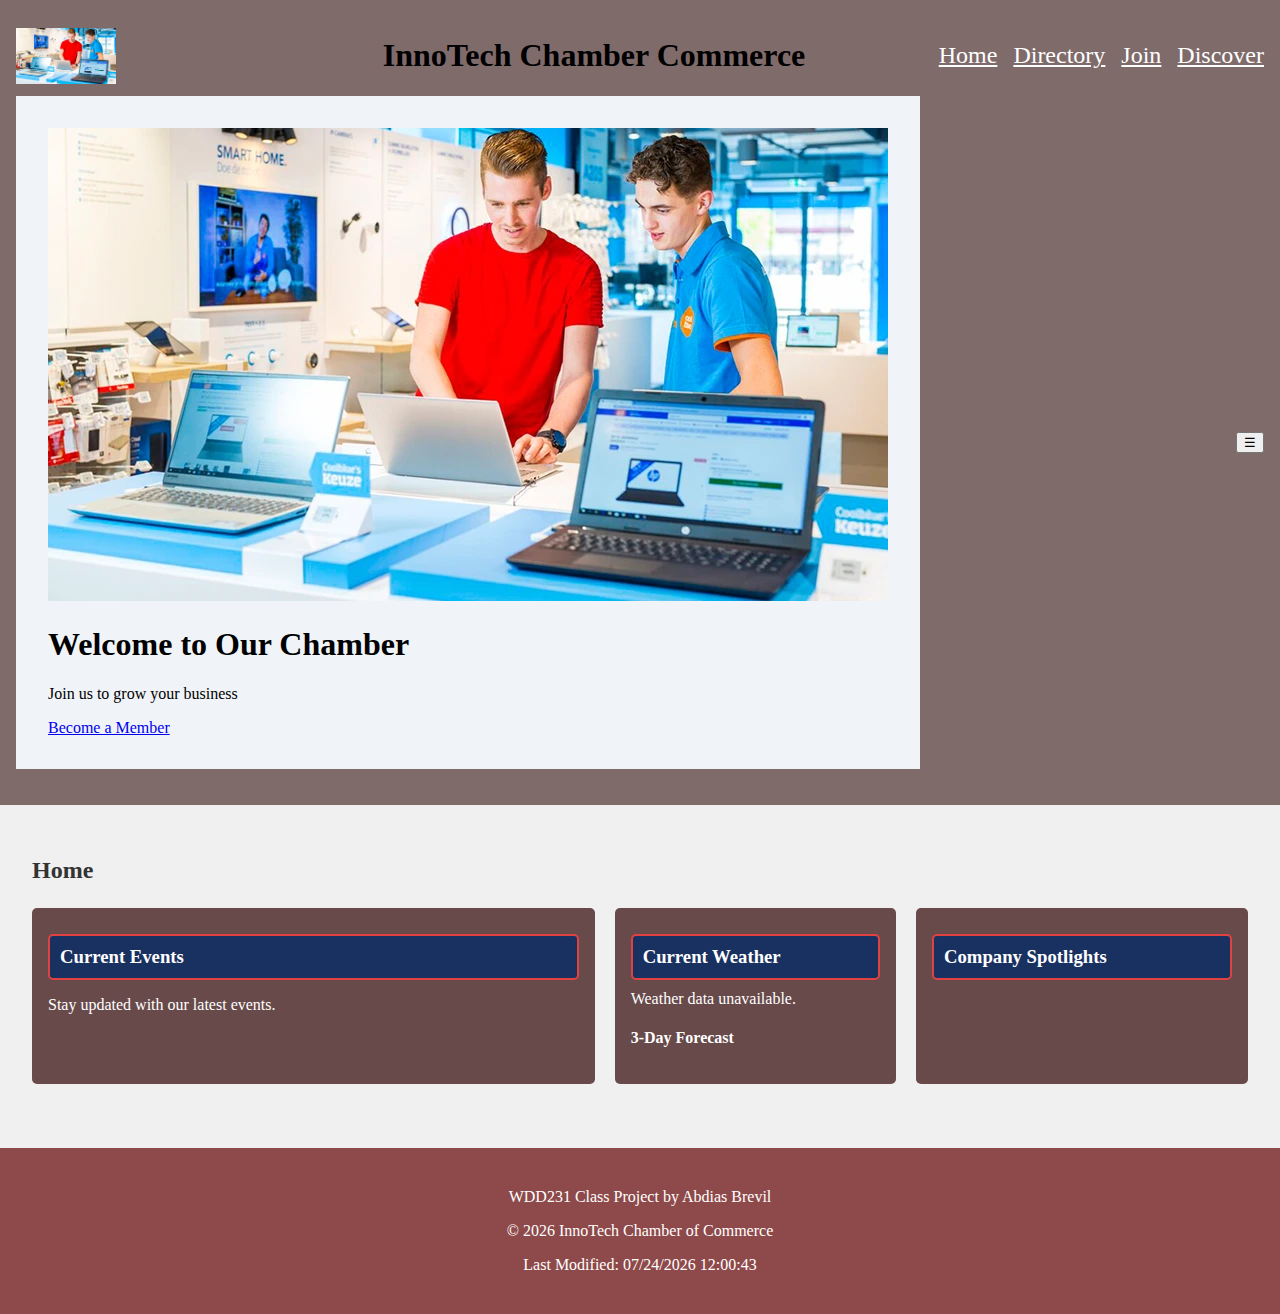
<file: chamber/index.html>
<!DOCTYPE html>
<html lang="en">

<head>
    <meta charset="UTF-8">
    <meta name="viewport" content="width=device-width, initial-scale=1.0">
    <meta name="description" content="Welcome to InnoTech Chamber of Commerce">
    <meta name="author" content="Abdias Brevil">
    <title>InnoTech Chamber Commerce - Home</title>

    <!-- Favicon -->
    <link rel="icon" href="/chamber/images/ordi.JPG" type="image/x-icon">

    <!-- Stylesheet -->
    <link rel="stylesheet" href="styles/index.css">

    <!-- JavaScript Files -->
    <script src="scripts/getdates.js" defer></script>

    <script src="scripts/chamber.js" defer></script>



</head>

<body>
    <header class="header" role="banner">
        <img src="images/IMG_1942.WEBP" alt="innitech chamber of Commerce" class="logo">
        <div class="header-content">

        </div>
        <h1> InnoTech Chamber Commerce </h1>
        <nav class="nav" aria-label="Main navigation">
            <a href="#">Home</a>
            <a href="#">Directory</a>
            <a href="#">Join</a>
            <a href="#">Discover</a>
        </nav>


        <div class="hero">
            <img src="images/IMG_1942.WEBP" alt="Hero Image">
            <div class="hero-text">
                <h1>Welcome to Our Chamber</h1>
                <p>Join us to grow your business</p>
                <a href="#membership" class="cta-button">Become a Member</a>
            </div>

        </div>
        <button class="menu-toggle" aria-label="Toggle Navigation">☰</button>


    </header>

    <main>
        <h2 class="home-title">Home</h2>
        <div class="home-grid">


            <section class="section event-section">
                <h3 class="section-title">Current Events</h3>
                <p>Stay updated with our latest events.</p>
            </section>


            <section class="section weather-section">
                <h3 class="section-title">Current Weather</h3>
                <div class="weather-info">
                    <img src="images/weather-icon.png" alt="Weather Icon" class="weather-icon" id="weather-icon">
                    <div class="weather-details">
                        <p class="temperature" id="current-temp">Loading...</p>
                        <p id="description">Loading...</p>
                    </div>
                </div>
                <h4>3-Day Forecast</h4>
                <div id="forecast"></div>
            </section>

            <section class="section spotlight-section">
                <h3 class="section-title">Company Spotlights</h3>
                <div class="grid-container" id="spotlight-container">
                    <!-- Spotlight members will be populated here via JavaScript -->
                </div>
            </section>

        </div>
    </main>

    <footer>
        <p>WDD231 Class Project by Abdias Brevil</p>
        <p>&copy; <span id="current-year"></span> InnoTech Chamber of Commerce</p>
        <p>Last Modified: <span id="last-modified"></span></p>

    </footer>
</body>

</html>
</file>
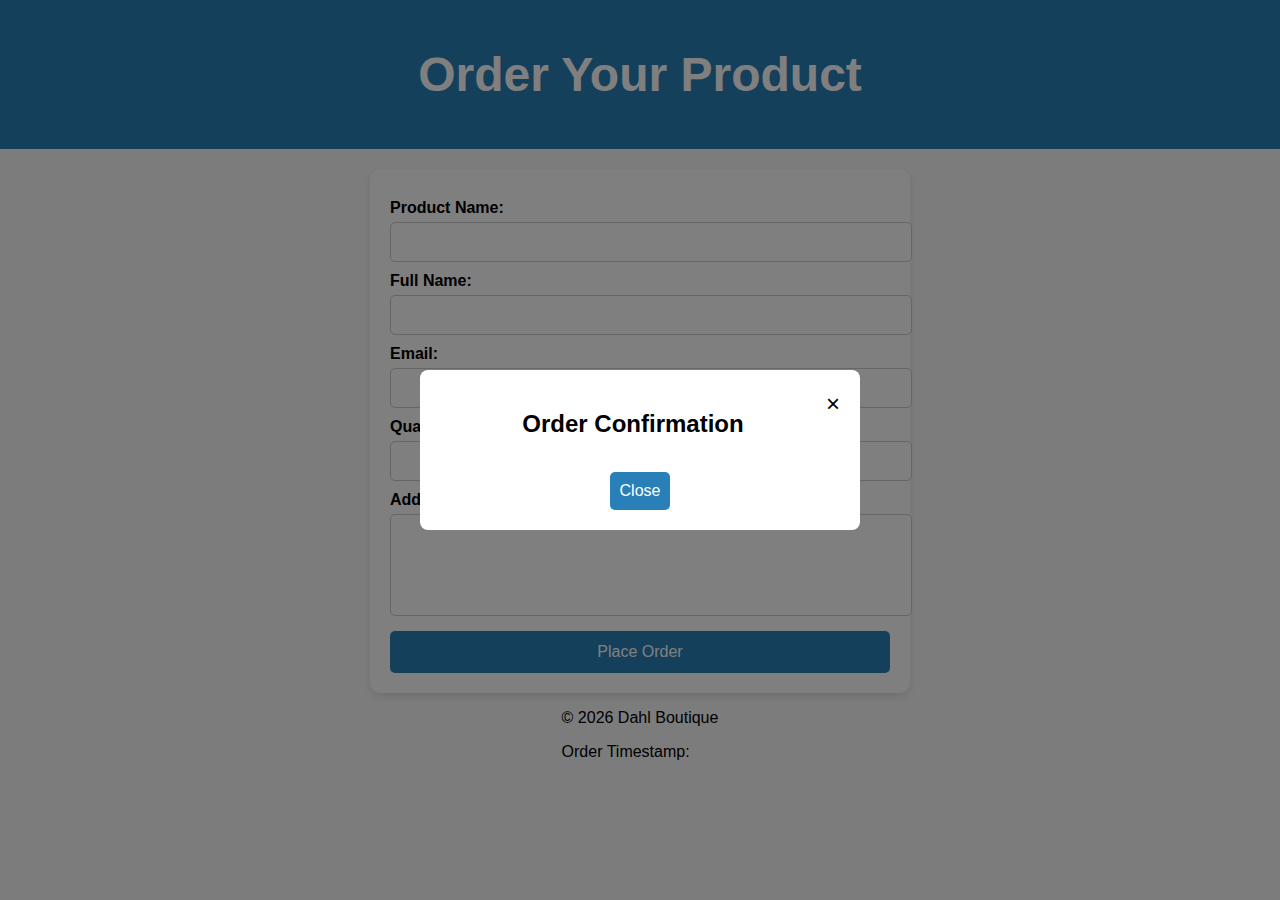
<file: chamber/form.html>
<!DOCTYPE html>
<html lang="en">

<head>
    <meta charset="UTF-8">
    <meta name="viewport" content="width=device-width, initial-scale=1.0">
    <title>Order Form - Dahl Boutique</title>
    <link rel="stylesheet" href="styles/form.css">
    <script src="scripts/form.js"></script>
</head>

<body>

    <header>
        <h1>Order Your Product</h1>
    </header>

    <main>
        <form id="order-form">
            <label for="product-name">Product Name:</label>
            <input type="text" id="product-name" name="product-name" required>

            <label for="full-name">Full Name:</label>
            <input type="text" id="full-name" name="full-name" required>

            <label for="email">Email:</label>
            <input type="email" id="email" name="email" required>

            <label for="quantity">Quantity:</label>
            <input type="number" id="quantity" name="quantity" min="1" required>

            <label for="message">Additional Details:</label>
            <textarea id="message" name="message"></textarea>

            <button type="submit">Place Order</button>

        </form>
    </main>
    <div id="order-modal" class="modal">
        <div class="modal-content">
            <span class="close">&times;</span>
            <h2>Order Confirmation</h2>
            <p id="modal-message"></p>
            <button id="close-modal">Close</button>
        </div>
    </div>
    <footer>
        <p>&copy; <span id="current-year"></span> Dahl Boutique</p>
        <p>Order Timestamp: <span id="order-timestamp"></span></p>
    </footer>


</body>

</html>
</file>
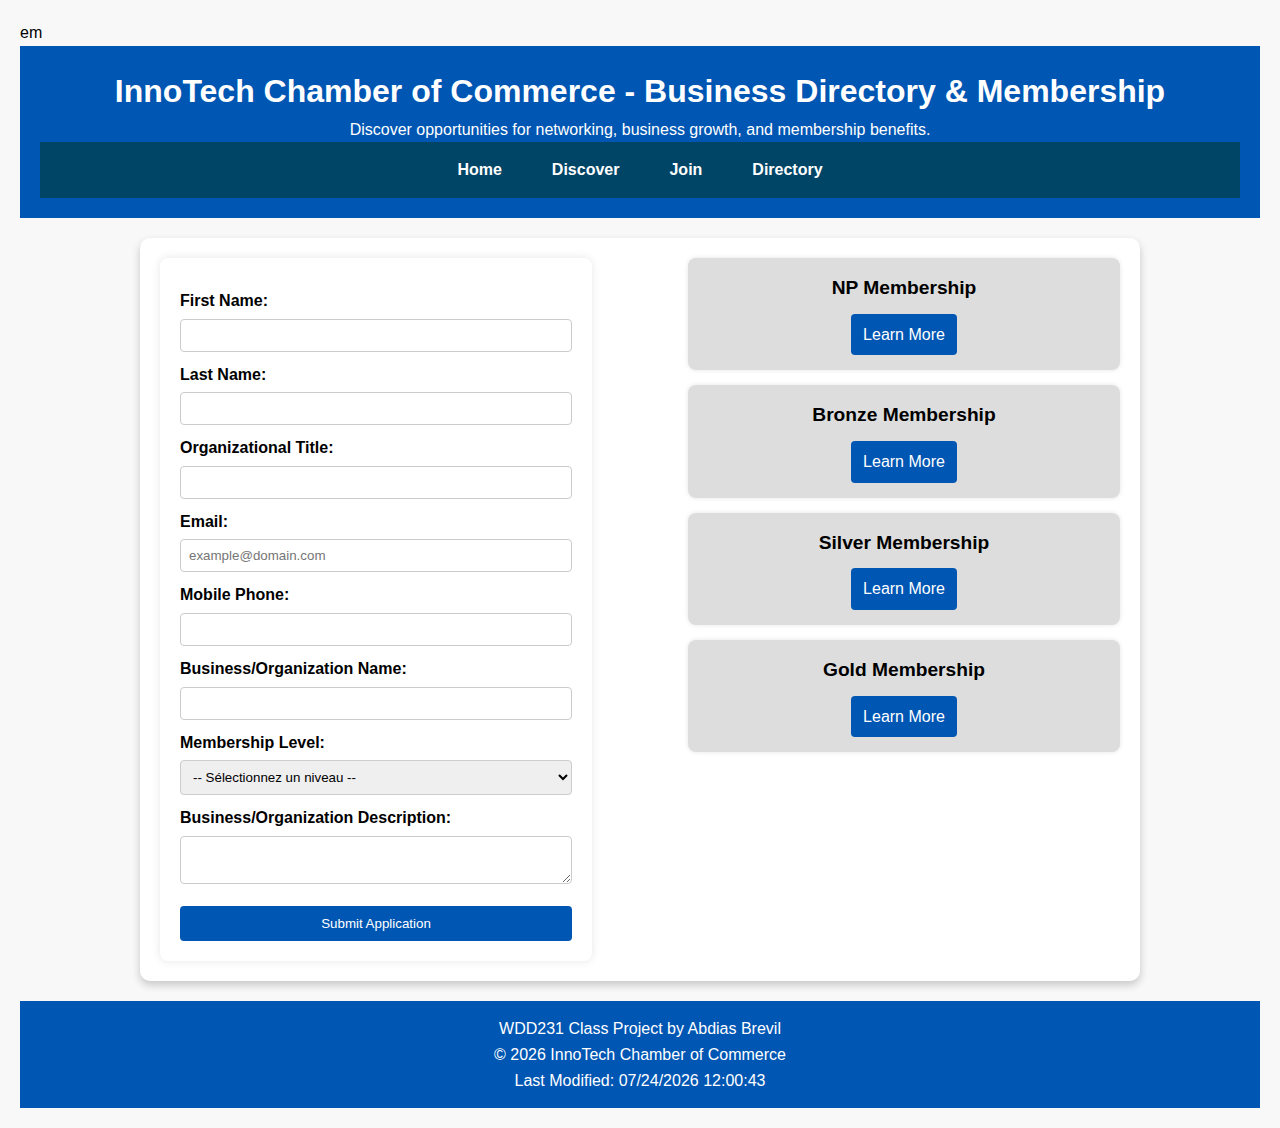
<file: chamber/join.html>
<!DOCTYPE html>
<html lang="en">

<head>
    <meta charset="UTF-8">
    <meta name="viewport" content="width=device-width, initial-scale=1.0">

    <title>InnoTech Chamber of Commerce - Business Directory & Membership</title>

    <meta name="description"
        content="Explore the InnoTech Chamber of Commerce: connect with businesses, grow your network, and access exclusive resources. Join us today!">

    <meta name="author" content="Abdias Brevil">


    <link rel="icon" href="/favicon.ico" type="image/x-icon">

    <meta property="og:title" content="InnoTech Chamber of Commerce - Business Directory & Mbership">
    <meta property="og:type" content="website">em
    <meta property="og:image" content="images/ordi.JPG">
    <meta property="og:url" content="https://www.innotechchamber.com">


    <link rel="stylesheet" href="styles/join.css">
    <link rel="stylesheet" href="styles/small-join.css">
    <script src="scripts/join.js"></script>
    <script src="scripts/getdates.js"></script>
</head>

<body>
    <header>
        <h1>InnoTech Chamber of Commerce - Business Directory & Membership</h1>
        <section>
            <p>Discover opportunities for networking, business growth, and membership benefits.</p>
        </section>
        <nav>
            <ul>
                <li><a href="index.html">Home</a></li>
                <li><a href="discover.html">Discover</a></li>
                <li><a href="join.html">Join</a></li>
                <li><a href="directory.html">Directory</a></li>
            </ul>
        </nav>

    </header>

    <main>
        <form action="thankyou.html" method="get">
            <label for="first-name">First Name:</label>
            <input type="text" id="first-name" name="first-name" title="Enter your first name" autocomplete="given-name"
                required>
            <br>

            <label for="last-name">Last Name:</label>
            <input type="text" id="last-name" name="last-name" title="Enter your last name" autocomplete="family-name"
                required>
            <br>

            <label for="org-title">Organizational Title:</label>
            <input type="text" id="org-title" name="organization-title" title="Enter your organizational title"
                autocomplete="organization-title" pattern="[A-Za-z\-\s]{7,}" required>
            <br>

            <label for="email">Email:</label>
            <input type="email" id="email" name="email" title="Enter your email address" autocomplete="email"
                placeholder="example@domain.com" required>
            <br>

            <label for="phone">Mobile Phone:</label>
            <input type="tel" id="phone" name="mobile-phone" title="Enter your mobile phone number" autocomplete="tel"
                required>
            <br>

            <label for="org-name">Business/Organization Name:</label>
            <input type="text" id="org-name" name="organization" title="Enter your business or organization name"
                autocomplete="organization" required>
            <br>

            <label for="membership">Membership Level:</label>
            <select id="membership" name="membership-level" required>
                <option value="" disabled selected>-- Sélectionnez un niveau --</option>
                <option value="np">NP Membership (Non-Profit, Free)</option>
                <option value="bronze">Bronze Membership</option>
                <option value="silver">Silver Membership</option>
                <option value="gold">Gold Membership</option>
            </select>

            <br>

            <label for="description">Business/Organization Description:</label>
            <textarea id="description" name="organization-description" title="Describe your business or organization"
                required></textarea>
            <br>

            <input type="hidden" id="timestamp" name="timestamp" value="">

            <button type="submit">Submit Application</button>
        </form>

        <div class="membership-cards">
            <div class="membership-card">
                <h3>NP Membership</h3>
                <a href="#np-modal">Learn More</a>
            </div>
            <div class="membership-card">
                <h3>Bronze Membership</h3>
                <a href="#bronze-modal">Learn More</a>
            </div>
            <div class="membership-card">
                <h3>Silver Membership</h3>
                <a href="#silver-modal">Learn More</a>
            </div>
            <div class="membership-card">
                <h3>Gold Membership</h3>
                <a href="#gold-modal">Learn More</a>
            </div>
        </div>
        <div id="membership-modal" class="modal">
            <div class="modal-content">
                <span id="close-modal">&times;</span>
                <div id="modal-details"></div>
            </div>
        </div>


    </main>

    <footer>
        <p>WDD231 Class Project by Abdias Brevil</p>
        <p>&copy; <span id="current-year"></span> InnoTech Chamber of Commerce</p>
        <p>Last Modified: <span id="last-modified"></span></p>
    </footer>


</body>

</html>
</file>
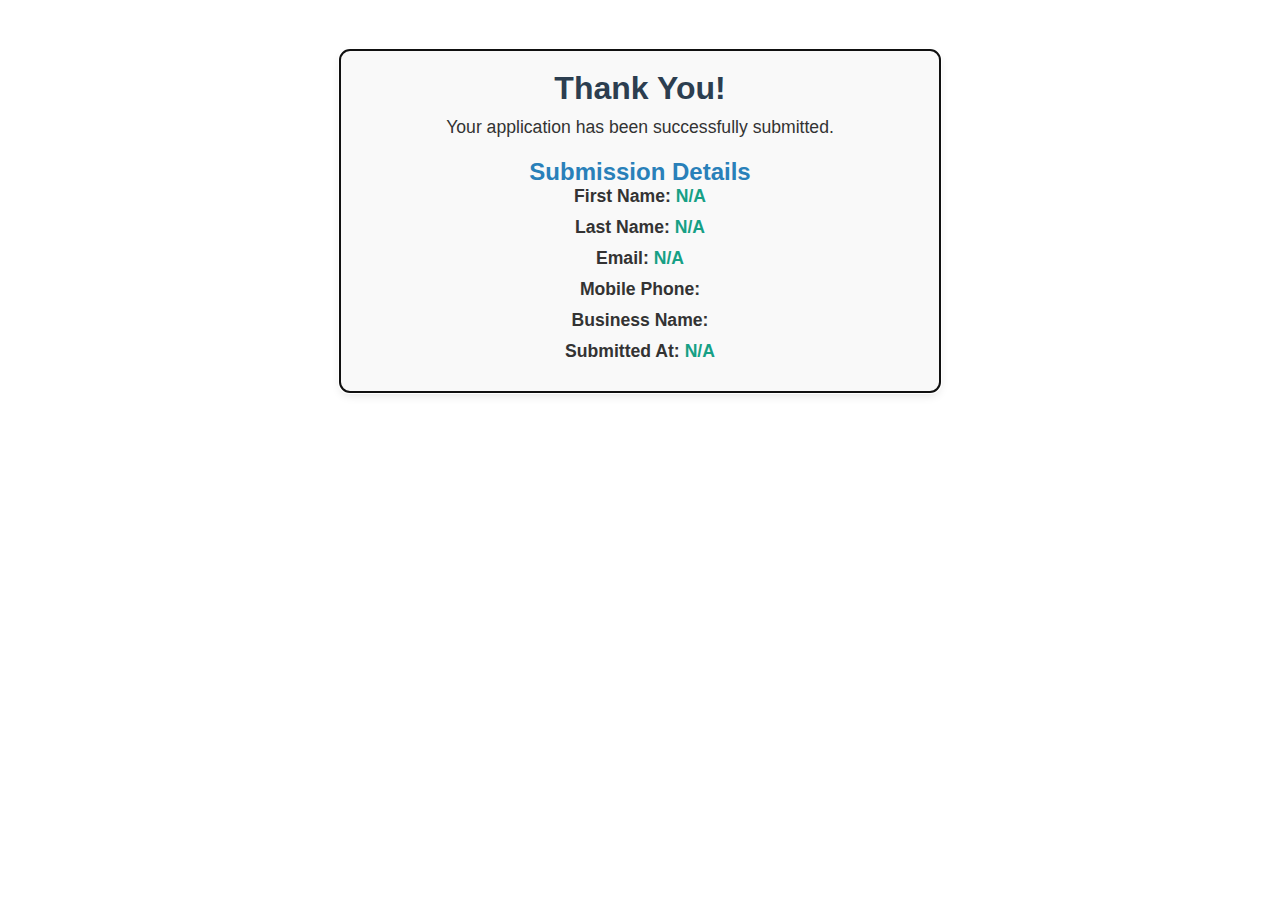
<file: chamber/thankyou.html>
<!DOCTYPE html>
<html lang="en">

<head>
    <meta charset="UTF-8">
    <meta name="viewport" content="width=device-width, initial-scale=1.0">
    <title>Thank You</title>
    <link rel="stylesheet" href="styles/thankyou.css">
    <script src="/chamber/scripts/join.js"></script>
    <script src="scripts/thankyou.js"></script>


</head>

<body>
    <div class="container" tabindex="0">
        <h1>Thank You!</h1>
        <p>Your application has been successfully submitted.</p>
        <h2>Submission Details</h2>
        <p><strong>First Name:</strong> <span id="first-name"></span></p>
        <p><strong>Last Name:</strong> <span id="last-name"></span></p>
        <p><strong>Email:</strong> <span id="email"></span></p>
        <p><strong>Mobile Phone:</strong> <span id="mobile-phone"></span></p>
        <p><strong>Business Name:</strong> <span id="organization"></span></p>
        <p><strong>Submitted At:</strong> <span id="timestamp"></span></p>
    </div>


</body>

</html>
</file>
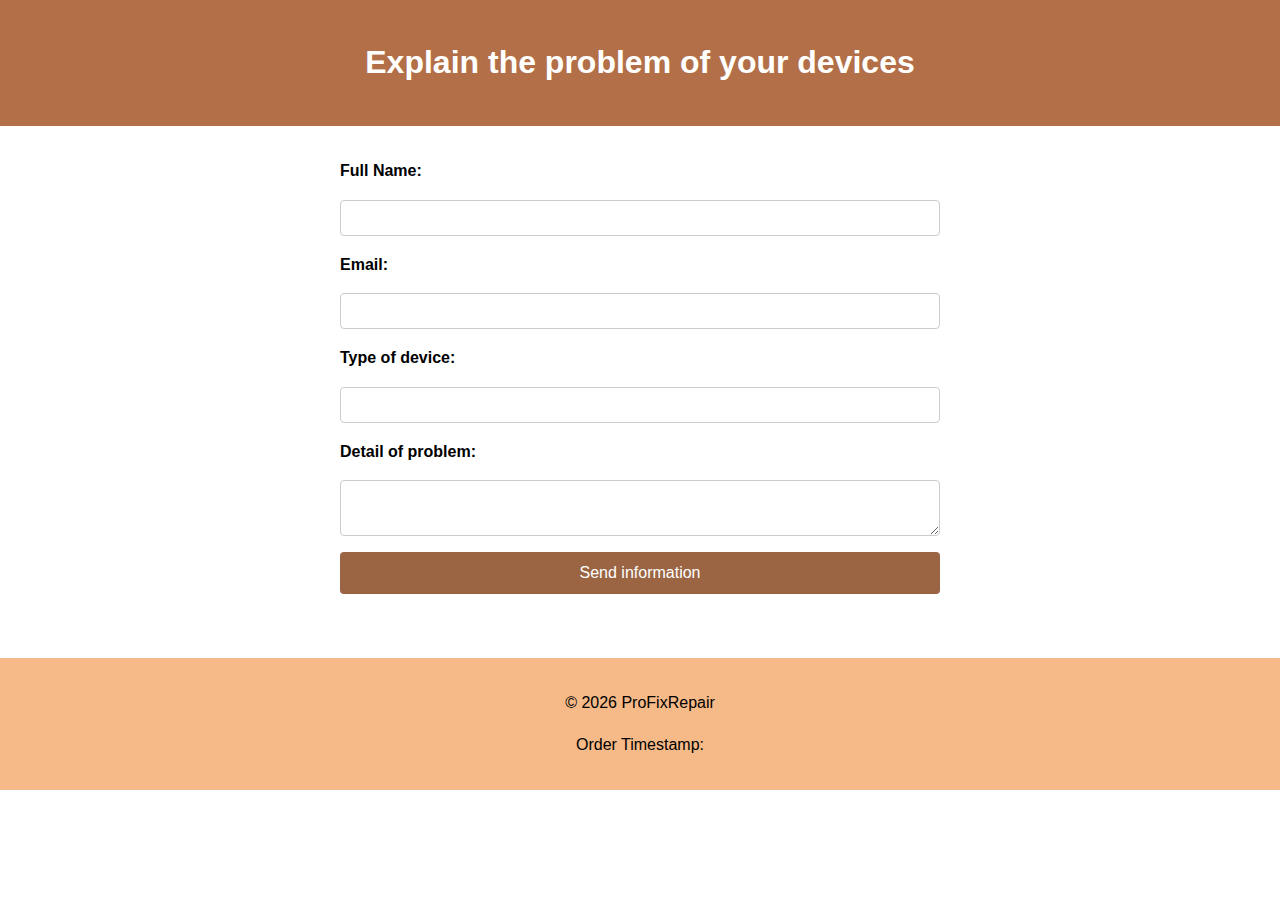
<file: personalproject/contact.html>
<!DOCTYPE html>
<html lang="en">

<head>
    <meta charset="UTF-8">
    <meta name="viewport" content="width=device-width, initial-scale=1.0">
    <title>Form - repair-devices</title>
    <link rel="stylesheet" href="styles/contact.css">
    <script src="scripts/contact.js">defer</script>
</head>

<body>

    <header>
        <h1>Explain the problem of your devices</h1>
    </header>

    <main>
        <form id="order-form">

            <label for="full-name">Full Name:</label>
            <input type="text" id="full-name" name="full-name" required>


            <label for="email">Email:</label>
            <input type="email" id="email" name="email" required>


            <label for="product-name">Type of device:</label>
            <input type="text" id="product-name" name="product-name" required>


            <label for="message">Detail of problem:</label>
            <textarea id="message" name="message" required></textarea>

            <button type="submit">Send information</button>

        </form>
    </main>
    <div id="order-modal" class="modal">
        <div class="modal-content">
            <span class="close">&times;</span>
            <h2>Submit Confirmation</h2>
            <p id="modal-message"></p>
            <button id="close-modal">Close</button>
        </div>
    </div>
    <footer>
        <p>&copy; <span id="current-year"></span> ProFixRepair</p>
        <p>Order Timestamp: <span id="order-timestamp"></span></p>
    </footer>


</body>

</html>
</file>
<file: chamber/styles/index.css>
body {
    background-color: #f0f0f0;
    margin: 0;
    padding: 0;
    overflow-x: hidden;
}

* {
    box-sizing: border-box;
}

.header {
    background-color: #806b6b;
    padding: 1rem;
    display: flex;
    align-items: center;
    justify-content: space-between;
    margin: 0 auto;
    flex-wrap: wrap;
}

.header-content {
    display: flex;
    align-items: center;
    gap: 0.5rem;
}

.logo {
    width: 100px;
    height: auto;
}

.nav {
    font-size: 1.5rem;
    display: flex;
    gap: 1rem;
    color: #ffffff;
}

.nav a {
    color: #ffffff;
}

.nav a:hover {
    text-decoration: underline;
    /* Hover effect on nav links */
    color: gold;
}

.hero {
    background-color: #f0f4f8;
    padding: 2rem;
}

.hero-button {
    background-color: #4a5568;
    color: #ffffff;
    padding: 0.5rem 1rem;
    border-radius: 0.25rem;
    border: none;
    cursor: pointer;
    /* Change cursor to pointer */
}

.hero-image {
    max-width: 100%;
    height: auto;
    margin-right: 1rem;
}

main {
    padding: 2rem;
}

h2 {
    font-size: 1.5rem;
    font-weight: bold;
    margin-bottom: 1.5rem;
    color: #333333;
}

.home-title {
    font-size: 1.5rem;
    font-weight: bold;
    margin-bottom: 1.5rem;
    color: #333333;
}

.grid-container {
    display: grid;
    grid-template-columns: repeat(3, 1fr);
    gap: 1rem;
}

.home-grid {
    grid-template-columns: 2fr 1fr 1fr;
    display: grid;
    gap: 20px;
}

.section {
    background-color: #684a4a;
    color: #ffffff;
    padding: 1rem;
    border-radius: 5px;
}

.section-title {
    font-weight: bold;
    margin: 10px 0;
    background-color: #193161;
    border: 2px solid #e04242;
    padding: 10px;
    border-radius: 5px;
    transition: background-color 0.3s;
}

.hero {
    position: relative;
    margin-bottom: 20px;
    transition: background-color 0.3s ease;
}

.hero-image {
    max-width: 100%;
    height: auto;
}

.hero-button {
    position: absolute;
    top: 50%;
    left: 50%;
    transform: translate(-50%, -50%);
    background-color: #4a5568;
    color: #ffffff;
    padding: 0.5rem 1rem;
    border-radius: 0.25rem;
    border: none;
    cursor: pointer;
    text-align: center;
}

.hero-button:hover {
    background-color: gold;
}

.grid-container {
    display: grid;
    grid-template-columns: repeat(auto-fill, minmax(300px, 1fr));
    gap: 15px;
}

/* Weather Section Styles */
.weather-section {
    background-color: #684a4a;
    color: #ffffff;
    padding: 1rem;
    border-radius: 5px;
}

.weather-info {
    display: flex;
    align-items: center;
}

.weather-icon {
    margin-right: 1rem;
    width: 50px;
}

.temperature {
    font-size: 1.5rem;
}

/* Spotlight Member Styles */
.business-card {
    background-color: #ffffff;
    border: 1px solid #ccc;
    padding: 1rem;
    border-radius: 0.5rem;
    box-shadow: 0 2px 10px rgba(0, 0, 0, 0.1);
    color: #333333;
}

/* Remaining CSS below has not changed */
.footer {
    display: flex;
    justify-content: space-between;
    align-items: flex-start;
    padding: 20px;
    background-color: #6b7280;
    color: #ffffff;
    border-top: 1px solid #ccc;
    width: 100%;
    margin: 0 auto;
}

.footer-left,
.footer-center,
.footer-right {
    flex: 1;
    padding: 0px;
}

.footer-center {
    display: flex;
    justify-content: center;
    align-items: center;
}

.footer-left,
.footer-right {
    text-align: left;
}

.footer-right {
    text-align: right;

}

.social-icons {
    display: flex;
    justify-content: center;
    margin: 20px 0;
}

.social-icons a {
    margin: 0 15px;
    transition: transform 0.3s;
}

.social-icons a:hover {
    transform: scale(1.1);
}

.icon-youtube,
.icon-twitter,
.icon-linkedin {
    width: 30px;
    height: 30px;
}

/* General heading adjustments */
h2,
.home-title {
    font-size: 1.5rem;
    /* Default size larger screens */
}

#forecast div {
    background-color: #db3838;
    border-radius: 5px;
    padding: 1rem;
    margin: 0.5rem 0;
}

#forecast img {
    width: 50px;
    /* Adjust size as necessary */
}

@media (max-width: 768px) {

    /* Styles for smaller screens */
    .nav.active {
        display: flex;
        /* Show when active */
    }

    .home-grid {
        grid-template-columns: 1fr;
        display: grid;
        gap: 20px;
    }

    .menu-toggle {
        display: block;
        background: none;
        border: none;
        color: white;
        font-size: 1.5rem;
        /* Bigger icon */
        cursor: pointer;
    }

    .header {
        display: flex;
        justify-content: space-between;
        align-items: center;
        background-color: #6b7280;
        padding: 15px;
        position: relative;
        /* Absolute positioning of nav */
        z-index: 10;
        flex-wrap: wrap;
        /* otems to wrap on smaller screens */
    }

    .footer {
        display: flex;
        flex-direction: column;
        /* Changed to column for mobile friendliness */
        padding: 20px;
        background-color: #6b7280;
        color: #ffffff;
        border-top: 1px solid #ccc;
        width: 100%;
        align-items: center;
    }

    .footer-left,
    .footer-center,
    .footer-right {
        text-align: center;
        /* Center aligned for mobile */
    }

    .nav {
        display: flex;
        justify-content: space-between;
        align-items: center;
        overflow: hidden;
        white-space: nowrap;
        width: 100%;
    }

    .nav a {
        padding: 10px 15px;
        color: white;
        text-decoration: none;
        font-size: 14px;
        flex: 1;
        box-sizing: border-box;
        justify-content: space-around;
    }

    .menu-toggle {
        display: block;
        background: none;
        border: none;
        color: white;
        font-size: 1.5rem;
        cursor: pointer;
    }

    .hero {
        padding: 1rem;
    }

    .hero-image {
        width: 100%;
        height: auto;
    }
}


/* Footer */
footer {
    background-color: #8e4a4a;
    color: #fff;
    text-align: center;
    padding: 1.5rem 0;
    margin-top: 2rem;
}

footer a {
    color: #ffd700;
    text-decoration: none;
    transition: color 0.3s;
}

footer a:hover {
    color: #fff;
}

footer img {
    width: 30px;
    height: 30px;
    margin: 0 0.5rem;
}


.content {
    display: flex;
    flex-wrap: wrap;
    padding: 20px;
    gap: 20px;
}

.content .section {
    flex: 2 1 2 calc(33.333% - 20px);
    background: rgb(166, 233, 209);
    padding: 6%;
    box-shadow: 0 2px 5px rgba(0, 0, 0, 0.1);
}



.content p {
    margin-right: 10px;
    font-family: 'Segoe UI', Tahoma, Geneva, Verdana, sans-serif;


    font-size: 1.7rem;
    color: #c42e2e;
    text-align: right;
    transition: all 0.3s ease-in-out;
}
</file>
<file: chamber/styles/form.css>
/* General Page Styling */
body {
    font-family: Arial, sans-serif;
    background-color: #f8f9fa;
    margin: 0;
    padding: 0;
    display: flex;
    flex-direction: column;
    align-items: center;
    min-height: 100vh;
}

/* Header Styling */
header {
    width: 100%;
    background-color: #2980b9;
    color: white;
    text-align: center;
    padding: 15px 0;
    font-size: 1.5em;
}

/* Form Styling */
main {
    width: 100%;
    max-width: 500px;
    background: white;
    padding: 20px;
    margin-top: 20px;
    border-radius: 10px;
    box-shadow: 0px 4px 8px rgba(0, 0, 0, 0.1);
}

form {
    display: flex;
    flex-direction: column;
}

/* Label Styling */
label {
    font-weight: bold;
    margin-top: 10px;
}

/* Input & Textarea Styling */
input,
textarea {
    width: 100%;
    padding: 10px;
    margin-top: 5px;
    border: 1px solid #ccc;
    border-radius: 5px;
    font-size: 1em;
}

textarea {
    height: 80px;
    resize: none;
}

/* Readonly Input Styling */
input[readonly] {
    background-color: #e9ecef;
    cursor: not-allowed;
}

/* Button Styling */
button {
    background-color: #2980b9;
    color: white;
    padding: 12px;
    margin-top: 15px;
    border: none;
    border-radius: 5px;
    font-size: 1em;
    cursor: pointer;
    transition: background 0.3s ease-in-out;
}

button:hover {
    background-color: #1f618d;
}

/* Responsive Design */
@media (max-width: 600px) {
    main {
        width: 90%;
        padding: 15px;
    }
}


/* Modal Styling */
.modal {
    display: none;
    position: fixed;
    z-index: 1000;
    left: 0;
    top: 0;
    width: 100%;
    height: 100%;
    background-color: rgba(0, 0, 0, 0.5);
    display: flex;
    align-items: center;
    justify-content: center;
}

.modal-content {
    background: white;
    padding: 20px;
    border-radius: 8px;
    text-align: center;
    width: 90%;
    max-width: 400px;
}

.close {
    float: right;
    font-size: 24px;
    cursor: pointer;
}

button#close-modal {
    margin-top: 15px;
    background: #2980b9;
    color: white;
    border: none;
    padding: 10px;
    border-radius: 5px;
    cursor: pointer;
}
</file>
<file: chamber/styles/join.css>
/* General Styles */
body {
    font-family: Arial, sans-serif;
    line-height: 1.6;
    margin: 0;
    padding: 20px;
    background-color: #f8f8f8;
}

header {
    background-color: #0056b3;
    color: white;
    padding: 20px;
    text-align: center;
}

.nav {
    display: flex;
    justify-content: center;
    gap: 15px;
    margin-top: 10px;
}

.nav a {
    color: white;
    text-decoration: none;
    font-weight: bold;
    padding: 10px;
    transition: background 0.3s;
}

.nav a:hover {
    background-color: #003d82;
    border-radius: 5px;
}

main {
    max-width: 1000px;
    margin: 20px auto;
    padding: 20px;
    background: white;
    border-radius: 10px;
    box-shadow: 0 4px 8px rgba(0, 0, 0, 0.2);
    display: flex;
    flex-wrap: wrap;
    gap: 20px;
}


/* Form Styling */
form {
    width: 45%;
    padding: 20px;
    background: white;
    border-radius: 8px;
    box-shadow: 0 0 10px rgba(0, 0, 0, 0.1);
}

form label {
    display: block;
    margin-top: 10px;
    font-weight: bold;
}

form input,
form textarea,
form select {
    width: 100%;
    padding: 8px;
    margin-top: 5px;
    border: 1px solid #ccc;
    border-radius: 4px;
}

button[type="submit"] {
    width: 100%;
    padding: 10px;
    background: #0056b3;
    color: white;
    border: none;
    border-radius: 4px;
    cursor: pointer;
    margin-top: 15px;
}

button[type="submit"]:hover {
    background: #003d82;
}

/* Membership Cards Layout */
main {
    display: flex;
    justify-content: space-between;
    align-items: flex-start;
}

.membership-cards {
    width: 45%;
    display: flex;
    flex-direction: column;
    gap: 15px;
}

.membership-card {
    background: #ddd;
    padding: 15px;
    text-align: center;
    border-radius: 8px;
    box-shadow: 0 0 5px rgba(0, 0, 0, 0.1);
    transition: all 0.5s ease-in-out;
}

.membership-card:hover {
    background: #bbb;
}

.membership-card h3 {
    margin: 0;
    font-size: 1.2em;
}

.membership-card a {
    display: inline-block;
    margin-top: 10px;
    padding: 8px 12px;
    background: #0056b3;
    color: white;
    text-decoration: none;
    border-radius: 4px;
}

.membership-card a:hover {
    background: #003d82;
}

/* Initial Animation */
@keyframes fadeIn {
    from {
        opacity: 0;
        transform: translateY(20px);
    }

    to {
        opacity: 1;
        transform: translateY(0);
    }
}

.membership-card {
    animation: fadeIn 1s ease-in-out;
}




/* Responsive Design */
@media (max-width: 768px) {
    main {
        flex-direction: column;
        align-items: center;
    }

    form,
    .membership-cards {
        width: 100%;
    }
}


/* Fade-in Animation */
@keyframes fadeIn {
    from {
        opacity: 0;
        transform: translateY(20px);
    }

    to {
        opacity: 1;
        transform: translateY(0);
    }
}

/* Highlight Animation for Attention */
@keyframes highlight {
    from {
        background-color: #ffffff;
    }

    to {
        background-color: #eef6ff;
    }
}

/* Modal Styling */
.modal {
    display: none;
    position: fixed;
    z-index: 1000;
    left: 0;
    top: 0;
    width: 100%;
    height: 100%;
    background-color: rgba(0, 0, 0, 0.5);
    justify-content: center;
    align-items: center;
}

.modal-content {
    background: white;
    padding: 20px;
    border-radius: 5px;
    text-align: center;
    width: 90%;
    max-width: 500px;
    box-shadow: 0 4px 8px rgba(0, 0, 0, 0.2);
}

.close-modal {
    background: red;
    color: white;
    border: none;
    padding: 5px 10px;
    cursor: pointer;
    border-radius: 5px;
}

.close-modal:hover {
    background: darkred;
}

footer {
    text-align: center;
    padding: 15px;
    background-color: #0056b3;
    color: white;
    margin-top: 20px;
}


/* Reset default styles */
* {
    margin: 0;
    padding: 0;
    box-sizing: border-box;
}

/* Navigation Styles */
nav {
    background-color: #004466;
    /* Dark blue background */
    padding: 15px 20px;
    display: flex;
    justify-content: center;
    /* Center everything */
    align-items: center;
    position: relative;
    /* Keeps the logo aligned */
}

/* Navigation Logo */
.nav-logo {
    font-size: 1.5rem;
    color: white;
    font-weight: bold;
    text-decoration: none;
    position: absolute;
    left: 20px;
    /* Keeps the logo on the left */
}

/* Navigation Links */
nav ul {
    list-style: none;
    display: flex;
    gap: 20px;
}

nav ul li a {
    color: white;
    text-decoration: none;
    font-size: 1rem;
    font-weight: bold;
    padding: 10px 15px;
    transition: background 0.3s ease-in-out;
}

nav ul li a:hover,
nav ul li a:focus {
    background-color: #0088cc;
    /* Light blue on hover */
    border-radius: 5px;
}

/* Mobile Menu Toggle */
.menu-toggle {
    display: none;
    font-size: 1.8rem;
    color: white;
    cursor: pointer;
    position: absolute;
    right: 20px;
    /* Keeps menu button on the right */
}

/* Responsive Menu (for mobile) */
@media (max-width: 768px) {
    nav {
        flex-direction: column;
        align-items: center;
    }

    nav ul {
        display: none;
        flex-direction: column;
        width: 100%;
        background-color: #004466;
        text-align: center;
    }

    nav ul li {
        width: 100%;
    }

    nav ul li a {
        display: block;
        padding: 12px;
    }

    .menu-toggle {
        display: block;
    }

    nav ul.active {
        display: flex;
    }
}
</file>
<file: chamber/styles/small-join.css>
/* Small Screen Styles */
@media (max-width: 768px) {
    body {
        padding: 10px;
        background-color: #f8f8f8;
    }

    header {
        padding: 15px;
        text-align: center;
    }

    .nav {
        flex-direction: column;
        align-items: center;
        gap: 10px;
    }

    main {
        display: flex;
        flex-direction: column;
        align-items: center;
        gap: 20px;
    }

    form {
        width: 100%;
        padding: 15px;
        box-shadow: 0 0 8px rgba(0, 0, 0, 0.1);
    }

    .membership-cards {
        width: 100%;
        display: flex;
        flex-direction: column;
        gap: 10px;
    }

    .membership-card {
        padding: 12px;
        text-align: center;
    }

    button[type="submit"] {
        width: 100%;
    }

    footer {
        text-align: center;
        padding: 10px;
    }
}
</file>
<file: personalproject/styles/contact.css>
/* General Styles */
body {
    font-family: Arial, sans-serif;
    margin: 0;
    padding: 0;
    line-height: 1.6;
}

header {
    background-color: #b36f47;
    color: #fff;
    padding: 1rem;
    text-align: center;
}

main {
    padding: 2rem;
    max-width: 600px;
    margin: 0 auto;
}

form {
    display: flex;
    flex-direction: column;
    gap: 1rem;
}

label {
    font-weight: bold;
}

input,
textarea {
    padding: 0.5rem;
    font-size: 1rem;
    border: 1px solid #ccc;
    border-radius: 4px;
}

button {
    padding: 0.75rem;
    background-color: #9b6544;
    color: #fff;
    border: none;
    border-radius: 4px;
    cursor: pointer;
    font-size: 1rem;
}

button:hover {
    background-color: #a8734d;
}

footer {
    background-color: #f6ba88;
    padding: 1rem;
    text-align: center;
    margin-top: 2rem;
}

/* Modal Styles */
.modal {
    display: none;
    position: fixed;
    top: 0;
    left: 0;
    width: 100%;
    height: 100%;
    background-color: rgba(0, 0, 0, 0.5);
    z-index: 1000;
}

.modal-content {
    background-color: #fff;
    padding: 2rem;
    width: 90%;
    max-width: 500px;
    position: absolute;
    top: 50%;
    left: 50%;
    transform: translate(-50%, -50%);
    border-radius: 8px;
    text-align: center;
}

.modal-content h2 {
    margin-top: 0;
}

.close {
    position: absolute;
    top: 1rem;
    right: 1rem;
    font-size: 1.5rem;
    cursor: pointer;
}

.close:hover {
    color: #ff6347;
}
</file>
<file: chamber/styles/thankyou.css>
/* Reset de base */
* {
    margin: 0;
    padding: 0;
    box-sizing: border-box;
    font-family: Arial, sans-serif;
}

/* Style du conteneur principal */
.container {
    max-width: 600px;
    margin: 50px auto;
    padding: 20px;
    text-align: center;
    background: #f9f9f9;
    border-radius: 10px;
    box-shadow: 0px 4px 10px rgba(0, 0, 0, 0.1);
}

/* Titre principal */
h1 {
    font-size: 2rem;
    color: #2c3e50;
    margin-bottom: 10px;
}

/* Texte de confirmation */
p {
    font-size: 1.1rem;
    color: #333;
    margin-bottom: 10px;
}

/* Sous-titre */
h2 {
    font-size: 1.5rem;
    color: #2980b9;
    margin-top: 20px;
}

/* Détails soumis */
span {
    font-weight: bold;
    color: #16a085;
}

/* Bouton de retour */
.back-button {
    display: inline-block;
    margin-top: 20px;
    padding: 10px 20px;
    font-size: 1rem;
    text-decoration: none;
    background: #3498db;
    color: white;
    border-radius: 5px;
    transition: background 0.3s ease;
}

.back-button:hover {
    background: #2980b9;
}

/* Responsive */
@media (max-width: 600px) {
    .container {
        margin: 20px;
        padding: 15px;
    }

    h1 {
        font-size: 1.8rem;
    }

    h2 {
        font-size: 1.3rem;
    }

    p {
        font-size: 1rem;
    }
}
</file>
